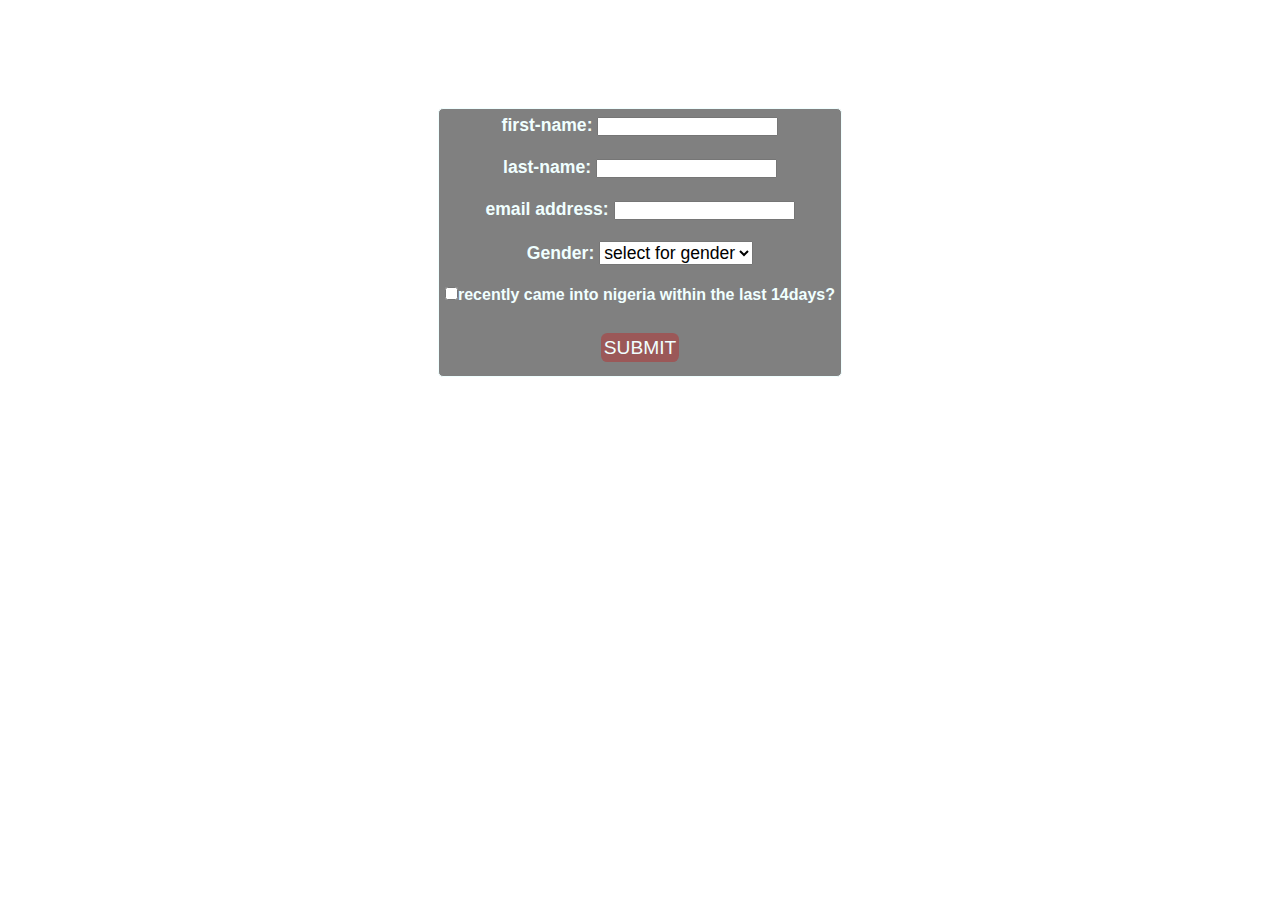
<file: Desktop/functions/index.html>
<!DOCTYPE html>
<html lang="en">

<head>
    <meta charset="UTF-8">
    <meta http-equiv="X-UA-Compatible" content="IE=edge">
    <meta name="viewport" content="width=device-width, initial-scale=1.0">
    <title>js functions</title>

    <link rel="stylesheet" href="./styles.css">
</head>

<body>




    <section class="section-center">
        <p id="record">Record Deleted</p>
        <p id="details">Details Updated</p>
        <p id="alert">patients details added successfully!!!</p>

        <form class="input-form">

            <div>
                first-name: <input type="text" required id="first-name" />
            </div><br>
            <div>
                last-name: <input type="text" required id="last-name">
            </div><br>
            <div>
                email address: <input type="text" pattern="[a-z0-9._%+-]+@[a-z0-9.-]+\.[a-z]{2,}$" required id="email">
            </div><br>
            <div class="gender-form">
                <label for="">Gender: </label>
                <select required id="gender">
                    <option value="">select for gender</option>
                    <option value="male">male</option>
                    <option value="female">female</option>
                </select>
            </div><br>
            <div class="travel form checkbox">
                <input type="checkbox">recently came into nigeria within the last 14days?
            </div><br>

            <div class="submit form ">
                <input type="submit" value="submit" id="submit">
            </div>
        </form>
        <!--records-->



        <table class="list" id="output-tab">
            
            <thead>
                <tr>
                    <th>name</th>
                    <th>email</th>
                    <th>gender</th>
                    <th>came to nigeria withen the last 14days</th>
                    <th></th>
                    <th></th>
                </tr>
            </thead>
            
            <tbody class="table-body">

            </tbody>
        </table>


    </section>

    <script type="text/javascript" src="./file.js"></script>


</body>

</html>
</file>
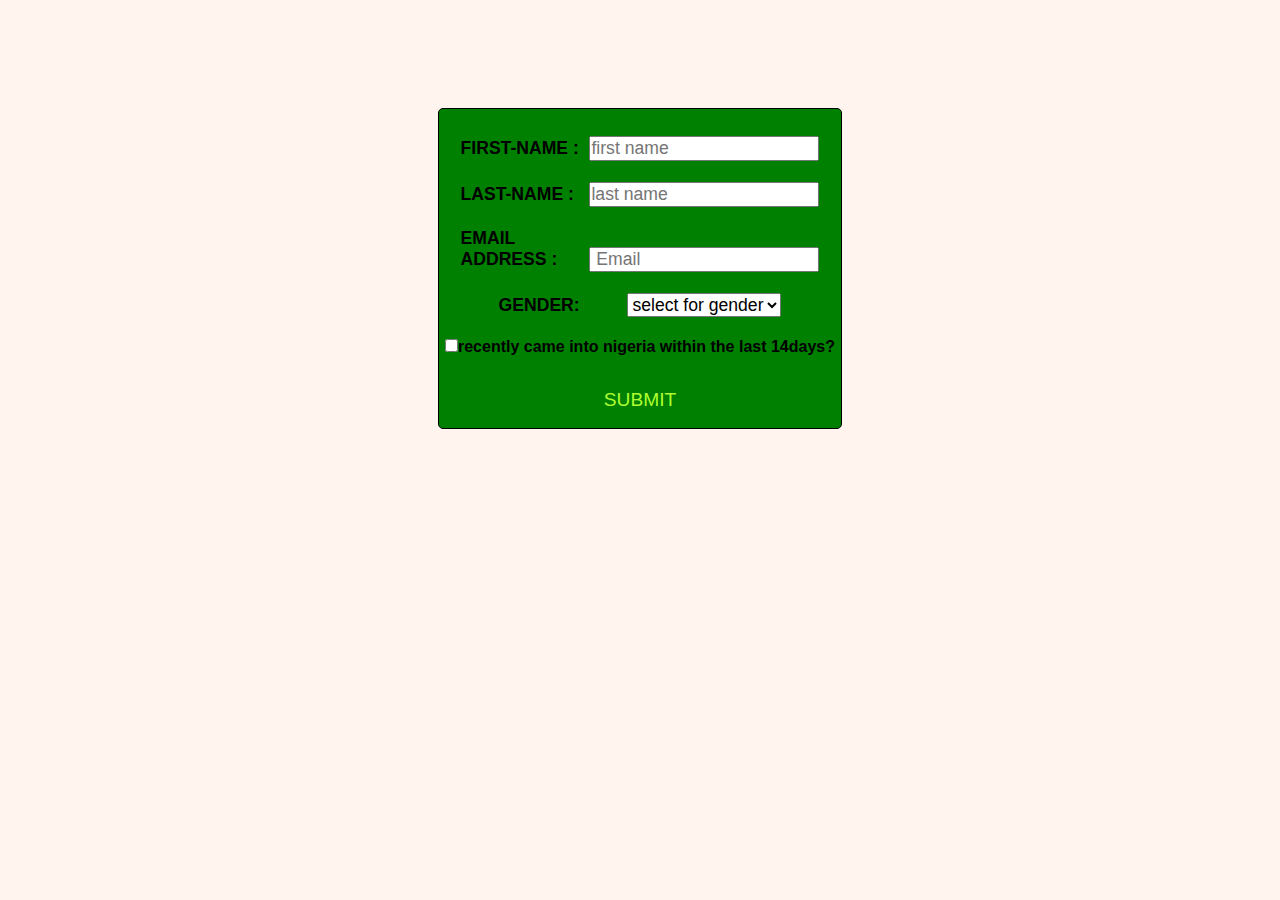
<file: Documents/functions/index.html>
<!DOCTYPE html>
<html lang="en">

<head>
    <meta charset="UTF-8">
    <meta http-equiv="X-UA-Compatible" content="IE=edge">
    <meta name="viewport" content="width=device-width, initial-scale=1.0">
    <title>js functions</title>

    <link rel="stylesheet" href="./styles.css">
</head>

<body>

    <section class="section-center">
        <p id="record">Record Deleted</p>
        <p id="details">Details Updated</p>
        <p id="alert">patients details added successfully!!!</p>

        <form class="input-form"><br>

            <div>
              <label>  FIRST-NAME :</label > <input type="text" required id="first-name" placeholder="first name" />
            </div><br>
            <div>
             <label for="">  LAST-NAME : </label> <input type="text" required id="last-name" placeholder="last name"/>
            </div><br>
            <div>
               <label for=""> EMAIL ADDRESS : </label>
               <input placeholder=" Email" type="text" pattern="[a-z0-9._%+-]+@[a-z0-9.-]+\.[a-z]{2,}$" required id="email">
            </div><br>
            <div class="gender-form">
                <label for="">GENDER: </label>
                <select required id="gender">
                    <option value="">select for gender</option>
                    <option value="male">male</option>
                    <option value="female">female</option>
                </select>
            </div><br>
            <div class="travel form checkbox">
                <input type="checkbox">recently came into nigeria within the last 14days?
            </div><br>

            <div class="submit form ">
                <input type="submit" value="submit" id="submit">
            </div>
        </form>
        <!--records-->



        <table class="list" id="output-tab">

            <thead>
                <tr>
                    <th>Name</th>
                    <th>Email</th>
                    <th>Gender</th>
                    <th>Came to nigeria withen the last 14days</th>
                    <th>Edit</th>
                    <th>Delete</th>
                </tr>
            </thead>

            <tbody class="table-body">

            </tbody>
        </table>


    </section>

    <script type="text/javascript" src="./file.js"></script>


</body>

</html>
</file>
<file: Desktop/functions/styles.css>
*{
    padding: 0;
    margin: 0;
    box-sizing: border-box;
}
body{
    background: #fff;
    font-family: sans-serif;
}
.section-center{
    /* border: solid yellow; */
    padding: 1rem;
    display:flex;
    flex-direction: column;
    justify-content: center;
    align-items: center;
    width: 100vw;
    margin: 0 auto;
    /* overflow:hidden; */
    position: relative;
    
}
form{
    padding: 0.4rem;
    margin: 0.5rem 0;
    font-size: 1.1rem;
     font-weight: bold;
     justify-content: left;
     display: flex;
     align-items: center;
     flex-wrap: wrap;
}

select{
    font-size: 1.1rem;
    
}
#output-tab{
    visibility: hidden;

}
#output-tab.show{
    visibility: visible;
}

/* ***** alert ********* */
.alert{
    position: absolute;
    top: 0;
    text-align: center;
    font-size: 0.8rem;
    letter-spacing: 0.1rem;
    font-weight: bold;
    padding: 0.4 rem;
    border-radius: 3px;
    visibility: hidden;
    margin-top: 0.3rem;
    color: #000;
}
.show-alert{
    visibility: visible;
}

.input-form{
    border: 1px solid;
    display: flex;
    flex-direction: column;
    flex-wrap: wrap;
    border-radius: 5px;
    margin:2rem 0 ;
    color:azure;
    background: gray;
}



.checkbox{
    flex-wrap: nowrap;
    font-size:1rem;
   
}
.checkbox span{
      margin-left: 0.3rem;


}
#submit {
    font-size: 1.2rem;
    display:block;
    margin:0.5rem  auto;
    text-transform: uppercase;
    border-radius: 0.4rem;
    padding: 0.2rem;
    cursor:pointer;
    color:azure;
    transition: all 0.5s;
    border:none;
    background: #9b5858 ;
    
}
#submit:hover{
    font-size: 1.2rem;
    color: #9b5858;
    background: #000;
}

  


table{
    margin-top: 1rem;
    table-layout: fixed;
    max-width: 800px;
    border-collapse: collapse;
    border: 3px solid;


}

#record{
    visibility:hidden ;
    color: red;
    border: 1px solid blue;
}
#record.show{
     visibility:visible ;
}
#details{
    visibility: hidden;
    color: royalblue;
    border: 1px solid red;

}
#details.show{
    visibility: visible;
}

#alert{
    color: #9b5858;
    border: 1px solid blue;
    visibility: hidden;
}

#alert.show{
    visibility: visible;
}
thead th{
    border: 1px solid;
    text-align: center;
    background: #641919;
    color: #fff;
    

}
thead th:nth-child(1){
    width: 20%;

}
thead th:nth-child(2){
    width: 30%;
}
thead th:nth-child(3){
    width: 10%;
}
thead th:nth-child(4){
    width: 20%;
}
thead th:nth-child(5){
    width: 10%;
}
thead th:nth-child(6){
    width: 10%;
}
tbody td{
    text-align: center;
    border: 1px solid;
    padding:0.2rem;
    font-weight:bold;
    color:#000;
    background: green;
   
}
</file>
<file: Documents/functions/styles.css>
*{
    padding: 0;
    margin: 0;
    box-sizing: border-box;
}
body{
    background:seashell;
    font-family: Impact, Haettenschweiler, 'Arial Narrow Bold', sans-serif;
}
.section-center{
    /* border: solid yellow; */
    padding: 1rem;
    display:flex;
    flex-direction: column;
    justify-content: center;
    align-items: center;
    width: 100vw;
    margin: 0 auto;
    /* overflow:hidden; */
    position: relative;
    
}

form {
    border: solid;
    padding:0.4rem ;
    margin:0.5rem 0 ;
    font-size: 1.1rem;
    display: flex;
     font-weight: bold;
     align-items: center;
     flex-wrap: wrap;
}
select{
    font-size: 1.1rem;
    
}
#output-tab{
    visibility: hidden;

}
#output-tab.show{
    visibility: visible;
}

/* ***** alert ********* */
.alert{
    position: absolute;
    top: 0;
    text-align: center;
    font-size: 0.8rem;
    letter-spacing: 0.1rem;
    font-weight: bold;
    padding: 0.4 rem;
    border-radius: 3px;
    visibility: hidden;
    margin-top: 0.3rem;
    color: #000;
}
.show-alert{
    visibility: visible;
}

.input-form{
    border: 1px solid;
    display: flex;
    flex-direction: column;
    flex-wrap: wrap;
    border-radius: 5px;
    margin:2rem 0 ;
    color:black;
    background-color: green;
    background-repeat: no-repeat;
    background-size: cover;
}
.input-form input{
    font-size: 1.1rem;
    

    
}
label{
    display: inline-block;
    width: 124px;
}




.checkbox{
    flex-wrap: nowrap;
    font-size:1rem;
   
}
.checkbox span{
      margin-left: 0.3rem;


}
#submit {
    font-size: 1.2rem;
    display:block;
    margin:0.5rem  auto;
    text-transform: uppercase;
    border-radius: 0.4rem;
    padding: 0.2rem;
    cursor:pointer;
    color:greenyellow;
    transition: all 0.5s;
    border:none;
    background: green;
    
}
#submit:hover{
    font-size: 1.2rem;
    color: green;
    background:greenyellow;
}

  


table{
    margin-top: 1rem;
    table-layout: fixed;
    max-width: 800px;
    border-collapse: collapse;
    border: 3px solid;


}

#record{
    visibility:hidden ;
    color: red;
    border: 1px solid blue;
}
#record.show{
     visibility:visible ;
}
#details{
    visibility: hidden;
    color: royalblue;
    border: 1px solid red;

}
#details.show{
    visibility: visible;
}

#alert{
    color: #9b5858;
    border: 1px solid blue;
    visibility: hidden;
}

#alert.show{
    visibility: visible;
}
thead th{
    border: 1px solid;
    text-align: center;
    background: green;
    color: greenyellow;
    

}
thead th:nth-child(1){
    width: 20%;

}
thead th:nth-child(2){
    width: 30%;
}
thead th:nth-child(3){
    width: 10%;
}
thead th:nth-child(4){
    width: 20%;
}
thead th:nth-child(5){
    width: 10%;
}
thead th:nth-child(6){
    width: 10%;
}
tbody td{
    text-align: center;
    border: 1px solid;
    padding:0.2rem;
    font-weight:bold;
    color:greenyellow;
    background:green;
   background-repeat: no-repeat;
}
</file>
